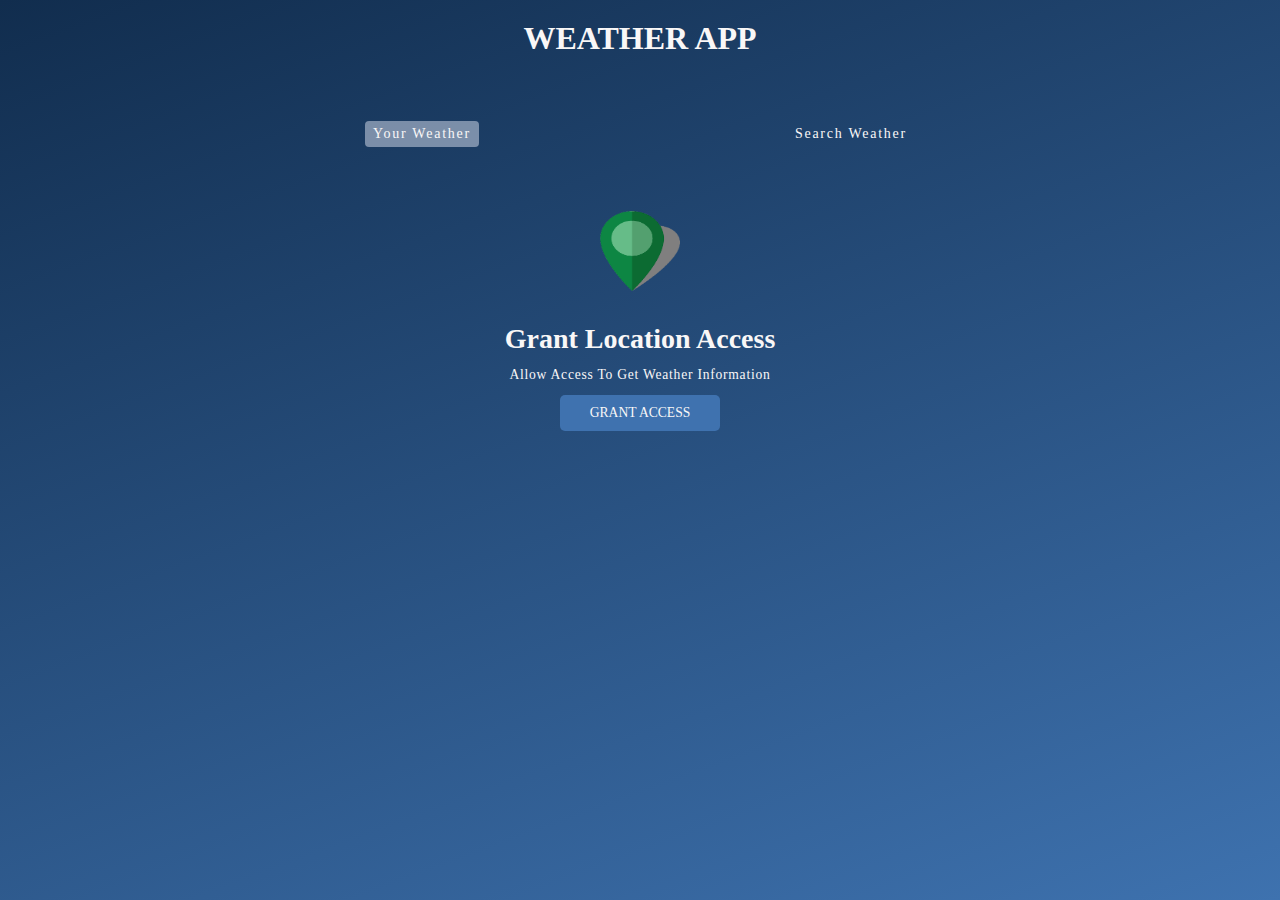
<file: index.html>
<!DOCTYPE html>
<html lang="en">
  <head>
    <meta charset="UTF-8" />
    <meta http-equiv="X-UA-Compatible" content="IE=edge" />
    <meta name="viewport" content="width=device-width, initial-scale=1.0" />
    <link rel="stylesheet" href="/css/style.css" />
    <script defer src="/javascript/index.js"></script>
    <title>WeatherApp</title>
  </head>
  <body>
    <div class="wrapper">
      <h1>Weather App</h1>
      <div class="tabcontainer">
        <p class="tab" data-userweather>Your Weather</p>
        <p class="tab" data-searcheweather>Search Weather</p>
      </div>

      <section class="weather-container">
        <!-- Grant-location  -->
        <div class="sub-container grant-location-dontainer">
          <img
            src="./assests/images-removebg-preview.png"
            loading="lazy"
            width="80"
            height="80"
          />
          <p>grant location access</p>
          <p>allow access to get weather information</p>
          <button class="btn" data-grantAccess>Grant Access</button>
        </div>

        <!-- Search-form  -->
        <form class="form-container" data-searchForm>
          <input placeholder="Search From city...." data-dearchinput />
          <button class="btn">
            <img
              src="./assests/download-removebg-preview.png"
              loading="lazy"
              width="20"
              height="20"
            />
          </button>
        </form>
        <!-- loading screen conatiner  -->
        <div class="sub-container loading-container">
          <img
            src="./assests/34338d26023e5515f6cc8969aa027bca_w200.gif"
            loading="lazy"
            width="150"
            height="150"
          />
          <p>Loading</p>
        </div>

        <!-- show weather information container  -->
        <div class="sub-container user-info-container">
          <div class="name">
            <p data-city-name></p>
            <img data-contury-icon />
          </div>
          <p data-weatherdec style="text-transform: capitalize"></p>
          <img data-weather-icon />
          <p data-temprature></p>
          <!-- 3-card-container -->
          <div class="parameter-container">
            <!-- card 1 -->
            <div class="card">
              <img
                src="./assests/61-618314_wind-weather-lines-group-symbol-wind-symbol-transparent-removebg-preview.png"
                loading="lazy"
                width="80"
                height="80"
              />
              <p>Windspeed</p>
              <p data-wind-speed></p>
            </div>
            <!-- card-2  -->
            <div class="card">
              <img
                src="./assests/download__2_-removebg-preview.png"
                loading="lazy"
                width="80"
                height="80"
              />
              <p>Humidity</p>
              <p data-humidity></p>
            </div>
            <!-- card3  -->
            <div class="card">
              <img
                src="./assests/download__1_-removebg-preview.png"
                loading="lazy"
                width="80"
                height="80"
              />
              <p>clouds</p>
              <p data-cloudsF></p>
            </div>
          </div>
        </div>
      </section>
    </div>
  </body>
</html>
</file>
<file: css/style.css>
*,
*::after,
*::before {
    padding: 0;
    margin: 0;
    box-sizing: border-box;
}

:root {
    --colordardk1: #112d4e;
    --colodark2: #3f72af;
    --cololight1: #BDE2EF;
    --colorlight2: #f9f7f7;
}

.tab.current-tab {
    background-color: rgba(219, 226, 239, 0.5);
    border-radius: 0.25rem;
}

.form-container.active {
    scale: 1;
    opacity: 1;
}

.wrapper {
    width: 100vw;
    height: 100vh;
    color: var(--colorlight2);
    background: linear-gradient(160deg, #112d4e, #3e72af 100%);
    overflow-x: hidden;
    /* overflow-y: hidden; */
}

h1 {
    text-align: center;
    text-transform: uppercase;
    padding-top: 1.25rem;
}

.tabcontainer {
    display: flex;
    justify-content: space-between;
    max-width: 34.375rem;
    margin: 0 auto;
    width: 90%;
    margin-top: 4rem;
}

.tab {
    cursor: pointer;
    font-size: 0.875rem;
    letter-spacing: 0.109375rem;
    padding: 0.3125rem 0.5rem;
}

.weather-container {
    /* display: flex;
    justify-content: center;
    align-items: center;
    flex-direction: column; */
    margin-block: 4rem;
}

.btn {
    all: unset;
    font-size: 0.85rem;
    text-transform: uppercase;
    border-radius: 0.3125rem;
    background-color: var(--colodark2);
    cursor: pointer;
    padding: 0.625rem 1.875rem;

}

.sub-container {
    display: flex;
    flex-direction: column;
    align-items: center;
}

.grant-location-dontainer {
    display: none;
}

.grant-location-dontainer.active {
    display: flex;
}

.grant-location-dontainer img {

    margin-bottom: 2rem;
}


.grant-location-dontainer p:first-of-type {
    font-size: 1.75rem;
    font-weight: 600;
    text-transform: capitalize;
}

.grant-location-dontainer p:last-of-type {
    font-size: 0.85rem;
    font-weight: 500;
    margin-bottom: 0.75rem;
    margin-top: 0.75rem;
    letter-spacing: 0.046875rem;
    text-transform: capitalize;
}

.loading-container {
    display: none;
}

.loading-container.active {
    display: flex;
    justify-content: center;
    /* align-items: center; */
}

.loading-container p {
    text-transform: uppercase;
}

.user-info-container {
    display: none;

}

.user-info-container.active {
    display: flex;

}

.name {
    display: flex;
    align-items: center;
    gap: 0 0.5rem;
    margin-bottom: 1rem;
}


.user-info-container p {
    font-size: 1.5rem;
    font-weight: 200;

}

.user-info-container img {
    width: 5.625rem;
    height: 5.625rem;
}

.name p {
    font-size: 2rem;
}

.name img {
    width: 1.6rem;
    height: 1.6rem;
}

.user-info-container p[data-temprature] {
    font-size: 2.5rem;
    font-weight: 700;
}

.parameter-container {
    /* width: 90%; */
    display: flex;
    gap: 0.625rem 1.25rem;
    justify-content: center;
    align-items: center;
    margin-top: 2rem;
}

.card {
    display: flex;
    flex-direction: column;
    width: 9rem;
    max-width: 12.5rem;
    background-color: rgba(219, 226, 239, 0.5);
    padding: 1rem;
    gap: 0.3125rem 0;
    justify-content: center;
    align-items: center;
    border-radius: 0.5rem;
}

.card img {
    width: 3.125rem;
    height: 3.125rem;
}

.card p :first-of-type {
    font-size: 1.15rem;
    font-weight: 600;
    /* text-transform: uppercase; */
}

.card p :last-of-type {
    font-size: 1em;
    font-weight: 200;

}

.form-container {
    display: none;
    /* display: flex; */
    width: 90%;
    max-width: 34.375rem;
    margin: 0 auto;
    align-items: center;
    justify-content: center;
    gap: 0 0.625rem;
    margin-bottom: 3rem;
}

.form-container.active {
    display: flex;
}

.form-container input {
    all: unset;
    width: calc(100% - 5rem);
    height: 2.5rem;
    padding: 0 1.25rem;
    border-radius: 0.7rem;
    background-color: rgba(219, 226, 239, 0.5);
}

.form-container input::placeholder {
    color: var(--colorlight2);
}

.form-container button {
    padding: unset;
    width: 2.5rem;
    height: 2.5rem;
    display: flex;
    justify-content: center;
    align-items: center;
    border-radius: 100%;
}

@media only screen and (max-width: 478px) {
    .parameter-container {
        /* width: 90%; */
        display: flex;
        flex-direction: column;
        gap: 0.625rem 1.25rem;
        justify-content: center;
        align-items: center;
        margin-top: 2rem;
    }
}
</file>
